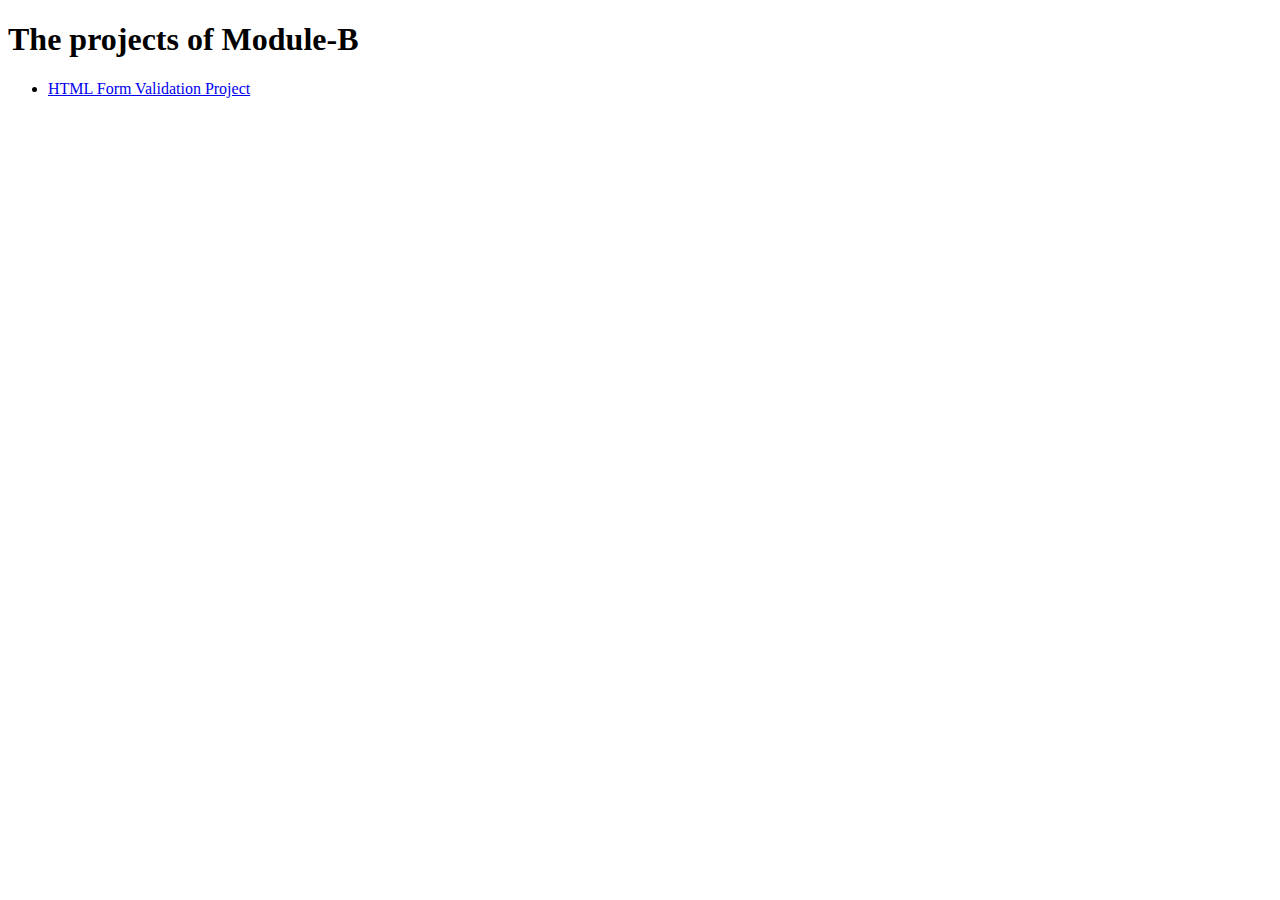
<file: Index.html>
<!DOCTYPE html>
<html lang="en">
<head>
    <meta charset="UTF-8">
    <meta name="viewport" content="width=device-width, initial-scale=1.0">
    <title>Form Validation Project</title>
</head>
<body>
    <h1>The projects of Module-B</h1>
    <ul>
        <li><a href="/Project01/Index.html">HTML Form Validation Project</a></li>
    </ul>
</body>
</html>
</file>
